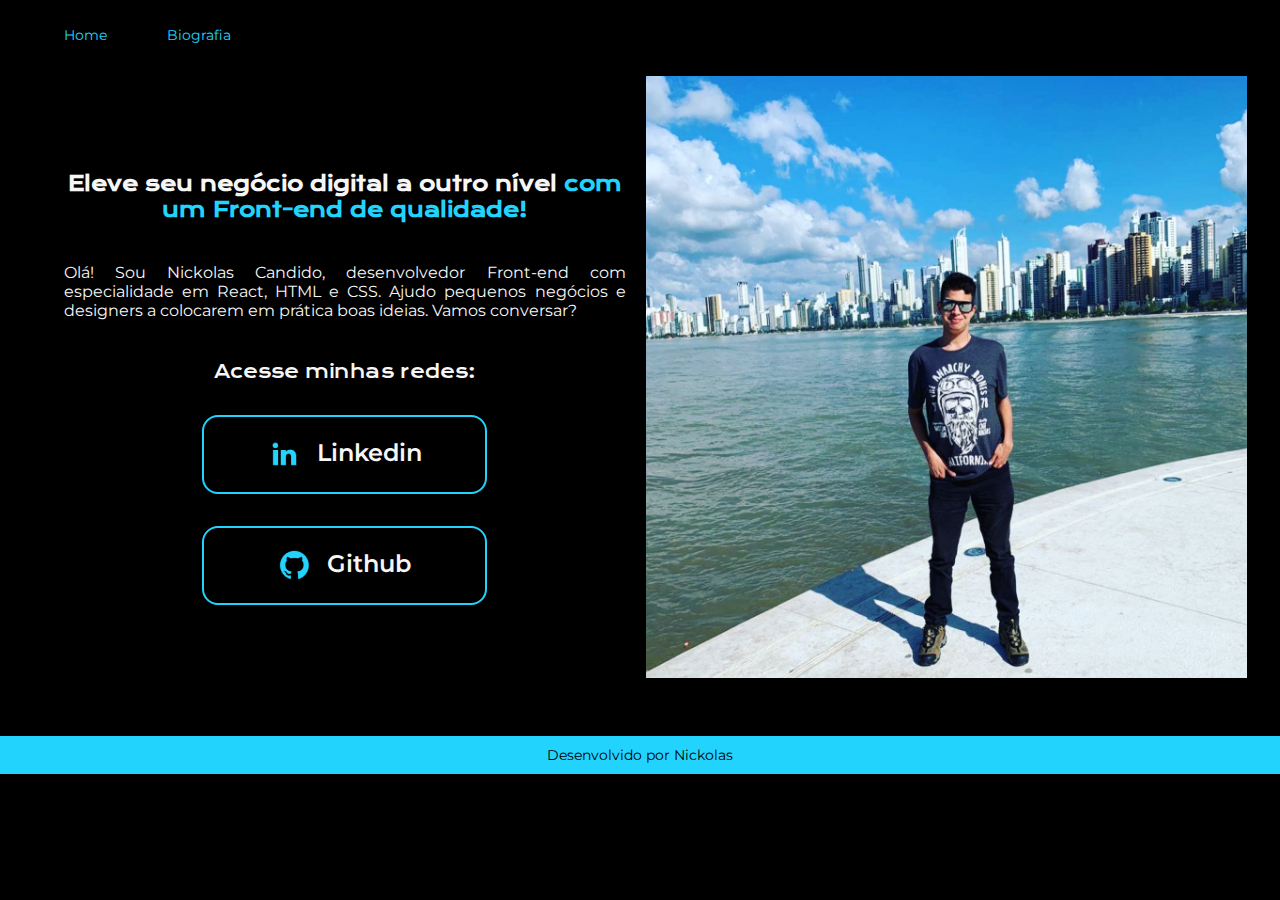
<file: index.html>
<!DOCTYPE html>
<html lang="pt-br">
<head>
    <meta charset="UTF-8">
    <meta name="viewport" content="width=device-width, initial-scale=1.0">
    <title>Portfolio</title>
    <link rel="stylesheet" href="/styles/style.css">
</head>
<body>
<header class="cabecalho">
    <nav class="cabecalho__menu">
        <a class="cabecalho__menu__link" href="index.html">Home</a>
        <a class="cabecalho__menu__link" href="biografia.html">Biografia</a>
    </nav>
</header> 
<main class="apresentacao">
    <section class="apresentacao__conteudo">
        <h1 class="apresentacao__conteudo__titulo">Eleve seu negócio digital a outro nível <strong class="titulo-destaque">com um Front-end de qualidade!</strong></h1>
        <p class="apresentacao__conteudo__texto">Olá! Sou Nickolas Candido, desenvolvedor Front-end com especialidade em React, HTML e CSS. Ajudo pequenos negócios e designers a colocarem em prática boas ideias. Vamos conversar?</p>
        <div class="apresentacao__links">
            <h2 class="apresentacao__links__subtitulo"> Acesse minhas redes:</h2>
            <a class= "apresentacao__links__navegacao" href="https://www.linkedin.com/in/nickolas-candido-1b2243137/">
                <img class="linkedin" src="./assets/linkedin.png" alt="imagem linkedin">
                Linkedin</a>
            <a class= "apresentacao__links__navegacao" href="https://github.com/nickolascandido">
                <img class="github" src="./assets/github.png" alt="imagem github">
                Github</a>
        </div>
    </section>
    <img class="imagem" src="./assets/nickolas.jpg" alt="imagem nickolas">
</main>
<footer>
    <p class="rodape"> Desenvolvido por Nickolas</p>
</footer>
</body>
</html>
</file>
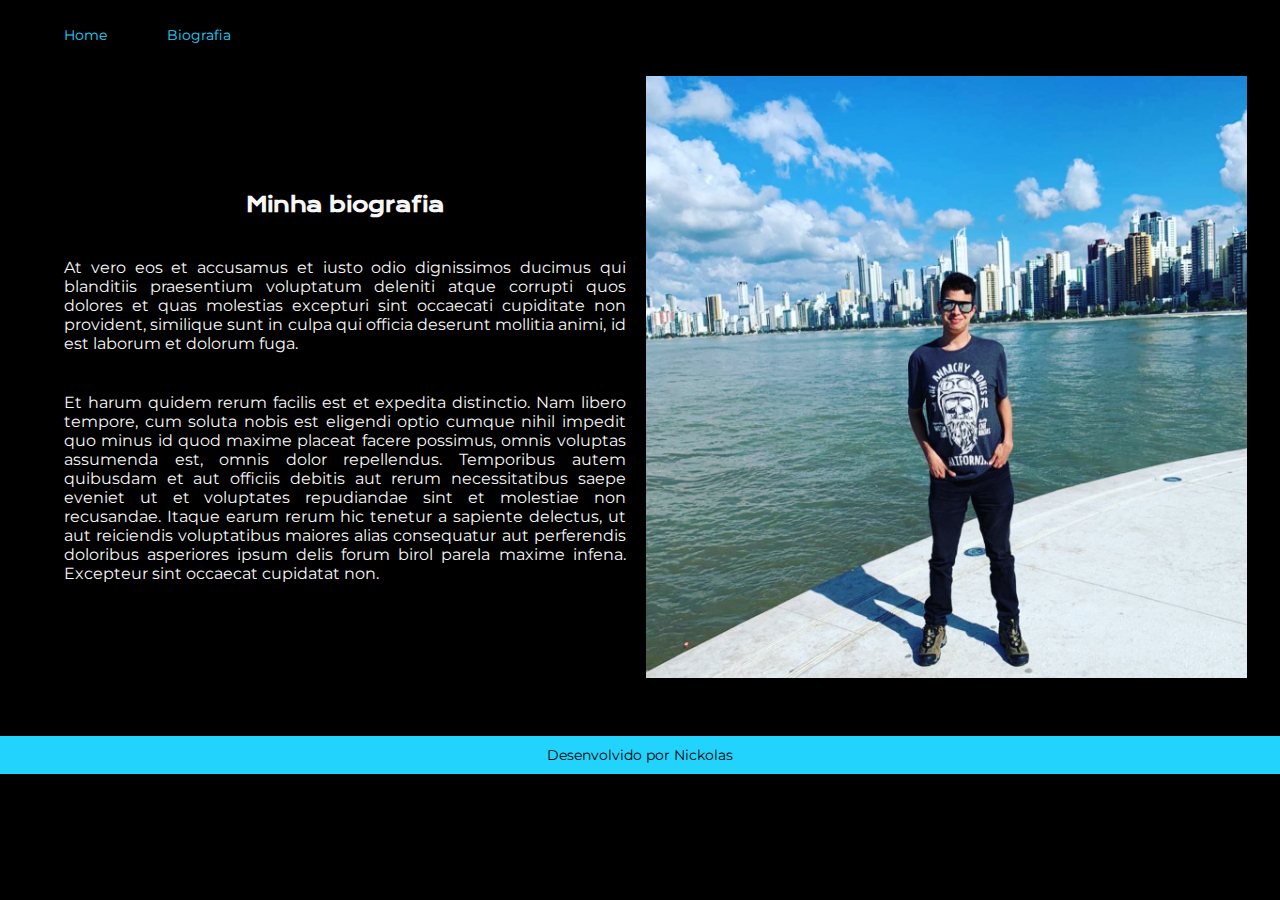
<file: biografia.html>
<!DOCTYPE html>
<html lang="pt-br">
<head>
    <meta charset="UTF-8">
    <meta name="viewport" content="width=device-width, initial-scale=1.0">
    <title>Biografia</title>
    <link rel="stylesheet" href="./styles/style.css">
</head>
<body>
    <header class="cabecalho">
        <nav class="cabecalho__menu">
            <a class="cabecalho__menu__link" href="index.html">Home</a>
            <a class="cabecalho__menu__link" href="biografia.html">Biografia</a>
        </nav>
    </header> 
    <main class="apresentacao">
        <section class="apresentacao__conteudo">
            <h1 class="apresentacao__conteudo__titulo"> Minha biografia</h1>
            <p class="apresentacao__conteudo__texto">At vero eos et accusamus et iusto odio dignissimos ducimus qui blanditiis praesentium voluptatum deleniti atque corrupti quos dolores et quas molestias excepturi sint occaecati cupiditate non provident, similique sunt in culpa qui officia deserunt mollitia animi, id est laborum et dolorum fuga.</p>
            <p class="apresentacao__conteudo__texto">
                Et harum quidem rerum facilis est et expedita distinctio. Nam libero tempore, cum soluta nobis est eligendi optio cumque nihil impedit quo minus id quod maxime placeat facere possimus, omnis voluptas assumenda est, omnis dolor repellendus. Temporibus autem quibusdam et aut officiis debitis aut rerum necessitatibus saepe eveniet ut et voluptates repudiandae sint et molestiae non recusandae. Itaque earum rerum hic tenetur a sapiente delectus, ut aut reiciendis voluptatibus maiores alias consequatur aut perferendis doloribus asperiores ipsum delis forum birol parela maxime infena. Excepteur sint occaecat cupidatat non.
                </p>
        </section>
        <img class="imagem" src="./assets/nickolas.jpg" alt="imagem nickolas">
    </main>
    <footer>
        <p class="rodape"> Desenvolvido por Nickolas</p>
    </footer>
</body>
</html>
</file>
<file: styles/style.css>
@import url('https://fonts.googleapis.com/css2?family=Krona+One&family=Montserrat:wght@400;600&display=swap');

:root {
    --cor-primaria: #000000;
    --cor-secundaria: #F6F6F6;
    --cor-terciaria: #22D4FD;
    --cor-hover: #272727;
}

* {
    margin: 0;
    padding: 0;
}

body {
box-sizing: border-box;
background-color: var(--cor-primaria);
color: var(--cor-secundaria);
}

.cabecalho{
    padding: 2% 0% 0% 5%;
}

.cabecalho__menu{
    display: flex;
    gap: 60px;
}

.cabecalho__menu__link{
    font-family: 'Montserrat', sans-serif;
    font-size: 0.875rem;
    font-weight: 400;
    color: var(--cor-terciaria);
    text-decoration: none;
}

.titulo-destaque{
    color:var(--cor-terciaria);
}
.apresentacao{
    padding: 1% 1% 3% 5%;
    display: flex;
    align-items: center;
    justify-content: space-between;
}
.apresentacao__conteudo{
    width: 50%;
    display: flex;
    flex-direction: column;
    gap: 40px;
    padding-top: 1.3em;
}
.apresentacao__conteudo__titulo{
    font-size: 1.25rem;
    font-family: 'Krona One', sans-serif;
    text-align: center;
}
.apresentacao__conteudo__texto{
    font-size: 1rem;
    font-family: 'Montserrat', sans-serif;
    text-align: justify;
}
.imagem{
    width: 50%;
   /* height: 500px; */
   padding: 20px;
}
.apresentacao__links{
    display: flex;
    flex-direction: column;
    align-items: center;
    justify-content: space-between;
    gap: 32px;
}

.apresentacao__links__subtitulo{
    font-size: 1.125rem;
    font-family: 'Krona One', sans-serif;
    font-weight: 100;
}

.apresentacao__links__navegacao {
    display: flex;
    border: 2px solid var(--cor-terciaria);
    justify-content: center;
    gap: 16px;
    width: 50%;
    text-align: center;
    border-radius: 16px;
    font-size: 1.5rem;
    font-weight: 600;
    padding: 21.5px 0;
    text-decoration: none;
    color: var(--cor-secundaria);
    font-family: 'Montserrat', sans-serif;
}

.apresentacao__links__navegacao:hover{
    background-color: var(--cor-hover);
}

.rodape {
    padding: 10px;
    color: var(--cor-primaria);
    background-color: var(--cor-terciaria);
    text-align: center;
    font-family: 'Montserrat', sans-serif;
    font-size: 0.875rem;
    font-weight: 400;
}

@media (max-width: 1200px) {
    .cabecalho{
        padding: 10%;
    }

    .cabecalho__menu{
        justify-content: center;
    }
    
    .apresentacao {
        flex-direction: column-reverse;
    }

    .apresentacao__conteudo{
        padding: 5%;
        width: auto;
    }
}
</file>
